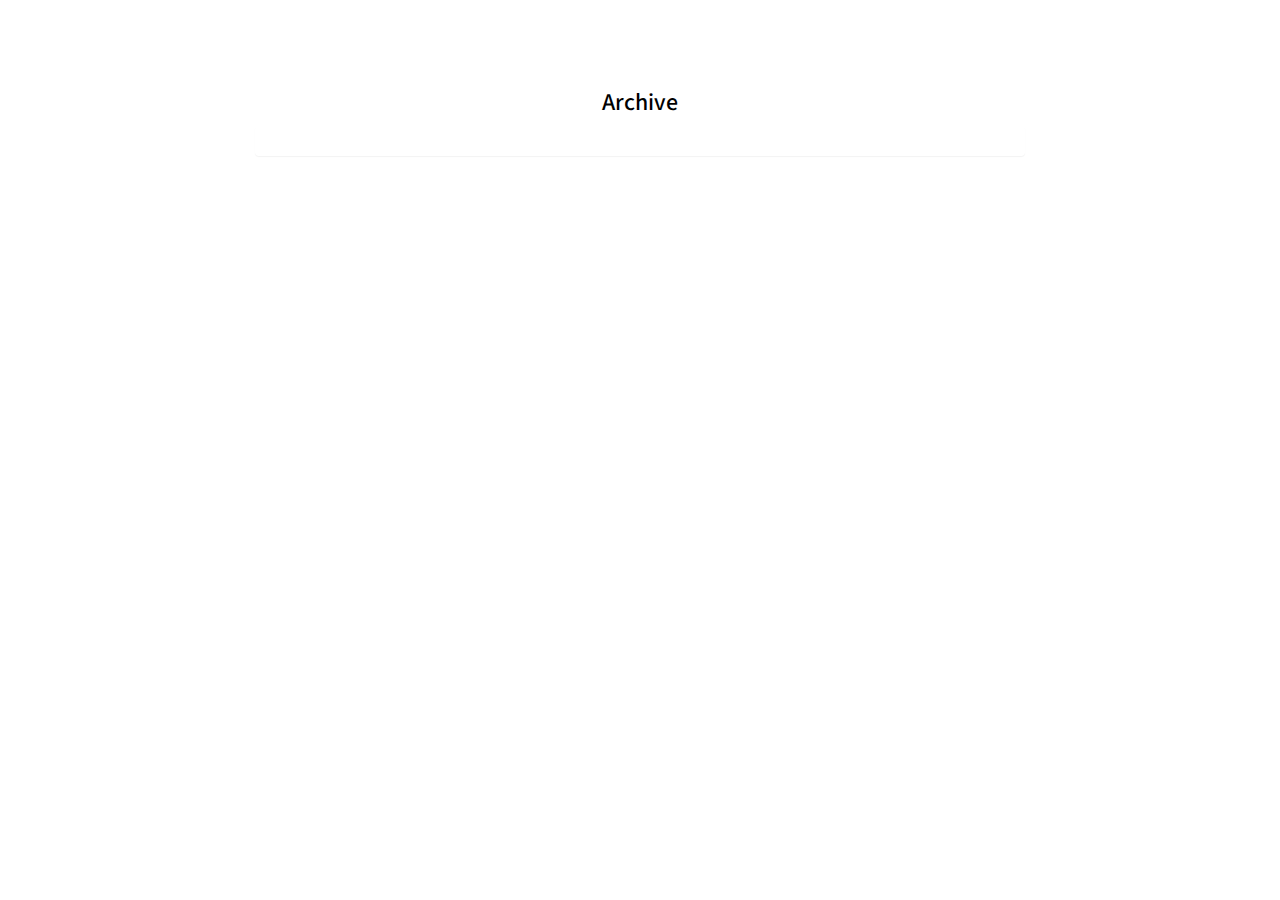
<file: categories/index.html>
<!DOCTYPE html>
<html lang="en-US">
  <head>
    <meta charset="utf-8">
    <meta http-equiv="X-UA-Compatible" content="IE=edge">
    <meta name="viewport" content="width=device-width, initial-scale=1">
    <meta name="author" content="map[]" />
    <meta name="description" content="Personal page">
    <link rel="shortcut icon" type="image/x-icon" href="https://julioleitao.github.io/img/favicon.ico">
    <title>Categories</title>
    <meta name="generator" content="Hugo 0.58.3" />
    <link rel="stylesheet" href="https://maxcdn.bootstrapcdn.com/bootstrap/3.3.7/css/bootstrap.min.css" integrity="sha384-BVYiiSIFeK1dGmJRAkycuHAHRg32OmUcww7on3RYdg4Va+PmSTsz/K68vbdEjh4u" crossorigin="anonymous">
    <link rel="stylesheet" type="text/css" href="https://julioleitao.github.io/css/main.css" />
    <link rel="stylesheet" type="text/css" href="https://maxcdn.bootstrapcdn.com/font-awesome/4.6.3/css/font-awesome.min.css" />
    <link rel="stylesheet" type="text/css" href="https://fonts.googleapis.com/css?family=Source+Sans+Pro:200,400,200bold,400old" />
    
    <!--[if lt IE 9]>
			<script src="https://oss.maxcdn.com/libs/html5shiv/3.7.0/html5shiv.js"></script>
			<script src="https://oss.maxcdn.com/libs/respond.js/1.4.2/respond.min.js"></script>
		<![endif]-->

    
  </head>

  <body>
    <div id="wrap">
      
      <nav class="navbar navbar-default">
  
    
      
    
    
      
      
      
    
  
</nav>

      <div class="container">
        <h3>Archive</h3>
          <div class="panel panel-default">
            <div class="panel-body">
            
            </div>
          </div>
      </div>
    </div>
    
    <footer>
</footer>


<script src="https://ajax.googleapis.com/ajax/libs/jquery/1.11.3/jquery.min.js"></script>

<script src="https://maxcdn.bootstrapcdn.com/bootstrap/3.3.7/js/bootstrap.min.js" integrity="sha384-Tc5IQib027qvyjSMfHjOMaLkfuWVxZxUPnCJA7l2mCWNIpG9mGCD8wGNIcPD7Txa" crossorigin="anonymous"></script>
<script src="https://julioleitao.github.io/js/docs.min.js"></script>
<script src="https://julioleitao.github.io/js/main.js"></script>

<script src="https://julioleitao.github.io/js/ie10-viewport-bug-workaround.js"></script>


  </body>
</html>
</file>
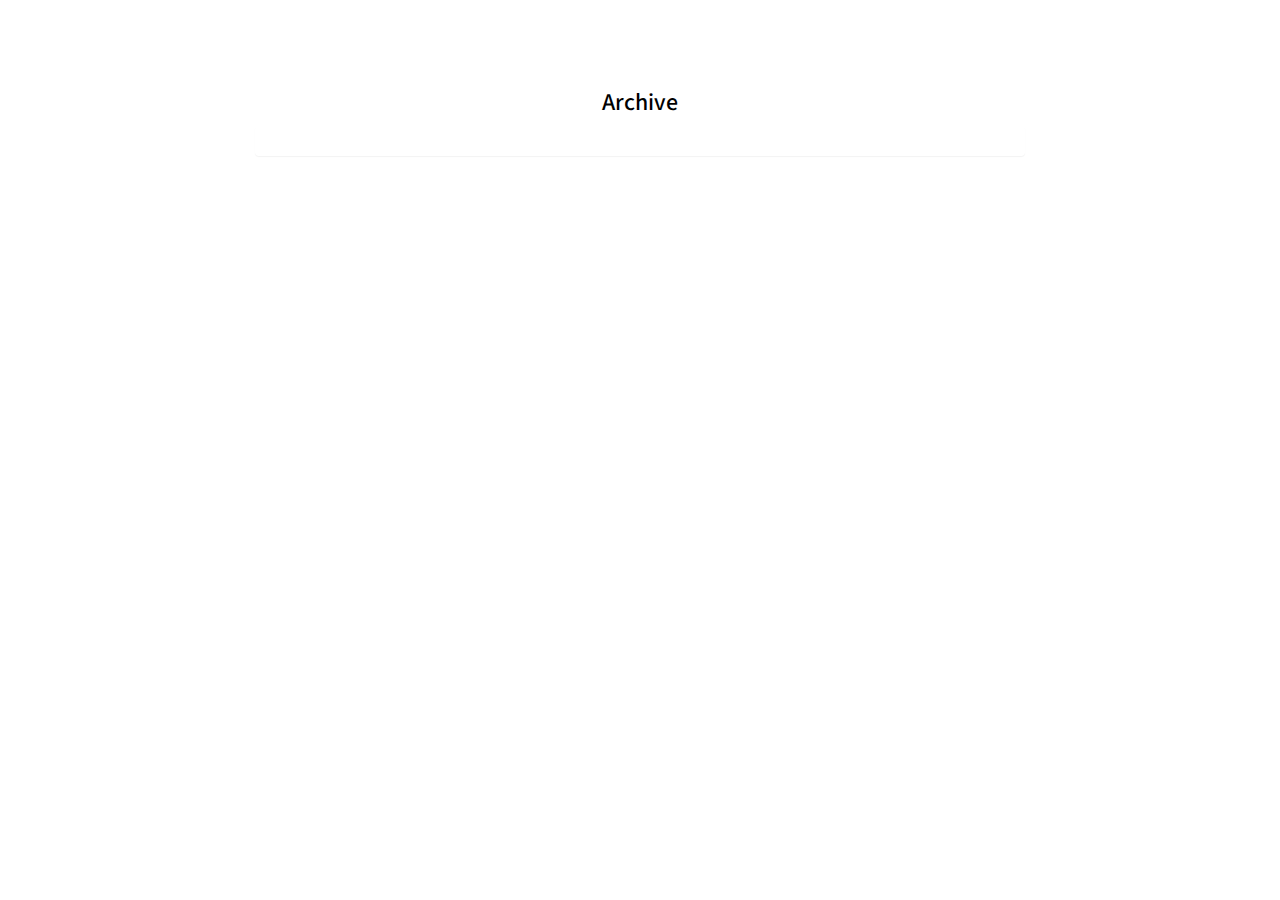
<file: tags/index.html>
<!DOCTYPE html>
<html lang="en-US">
  <head>
    <meta charset="utf-8">
    <meta http-equiv="X-UA-Compatible" content="IE=edge">
    <meta name="viewport" content="width=device-width, initial-scale=1">
    <meta name="author" content="map[]" />
    <meta name="description" content="Personal page">
    <link rel="shortcut icon" type="image/x-icon" href="https://julioleitao.github.io/img/favicon.ico">
    <title>Tags</title>
    <meta name="generator" content="Hugo 0.58.3" />
    <link rel="stylesheet" href="https://maxcdn.bootstrapcdn.com/bootstrap/3.3.7/css/bootstrap.min.css" integrity="sha384-BVYiiSIFeK1dGmJRAkycuHAHRg32OmUcww7on3RYdg4Va+PmSTsz/K68vbdEjh4u" crossorigin="anonymous">
    <link rel="stylesheet" type="text/css" href="https://julioleitao.github.io/css/main.css" />
    <link rel="stylesheet" type="text/css" href="https://maxcdn.bootstrapcdn.com/font-awesome/4.6.3/css/font-awesome.min.css" />
    <link rel="stylesheet" type="text/css" href="https://fonts.googleapis.com/css?family=Source+Sans+Pro:200,400,200bold,400old" />
    
    <!--[if lt IE 9]>
			<script src="https://oss.maxcdn.com/libs/html5shiv/3.7.0/html5shiv.js"></script>
			<script src="https://oss.maxcdn.com/libs/respond.js/1.4.2/respond.min.js"></script>
		<![endif]-->

    
  </head>

  <body>
    <div id="wrap">
      
      <nav class="navbar navbar-default">
  
    
      
    
    
      
      
      
    
  
</nav>

      <div class="container">
        <h3>Archive</h3>
          <div class="panel panel-default">
            <div class="panel-body">
            
            </div>
          </div>
      </div>
    </div>
    
    <footer>
</footer>


<script src="https://ajax.googleapis.com/ajax/libs/jquery/1.11.3/jquery.min.js"></script>

<script src="https://maxcdn.bootstrapcdn.com/bootstrap/3.3.7/js/bootstrap.min.js" integrity="sha384-Tc5IQib027qvyjSMfHjOMaLkfuWVxZxUPnCJA7l2mCWNIpG9mGCD8wGNIcPD7Txa" crossorigin="anonymous"></script>
<script src="https://julioleitao.github.io/js/docs.min.js"></script>
<script src="https://julioleitao.github.io/js/main.js"></script>

<script src="https://julioleitao.github.io/js/ie10-viewport-bug-workaround.js"></script>


  </body>
</html>
</file>
